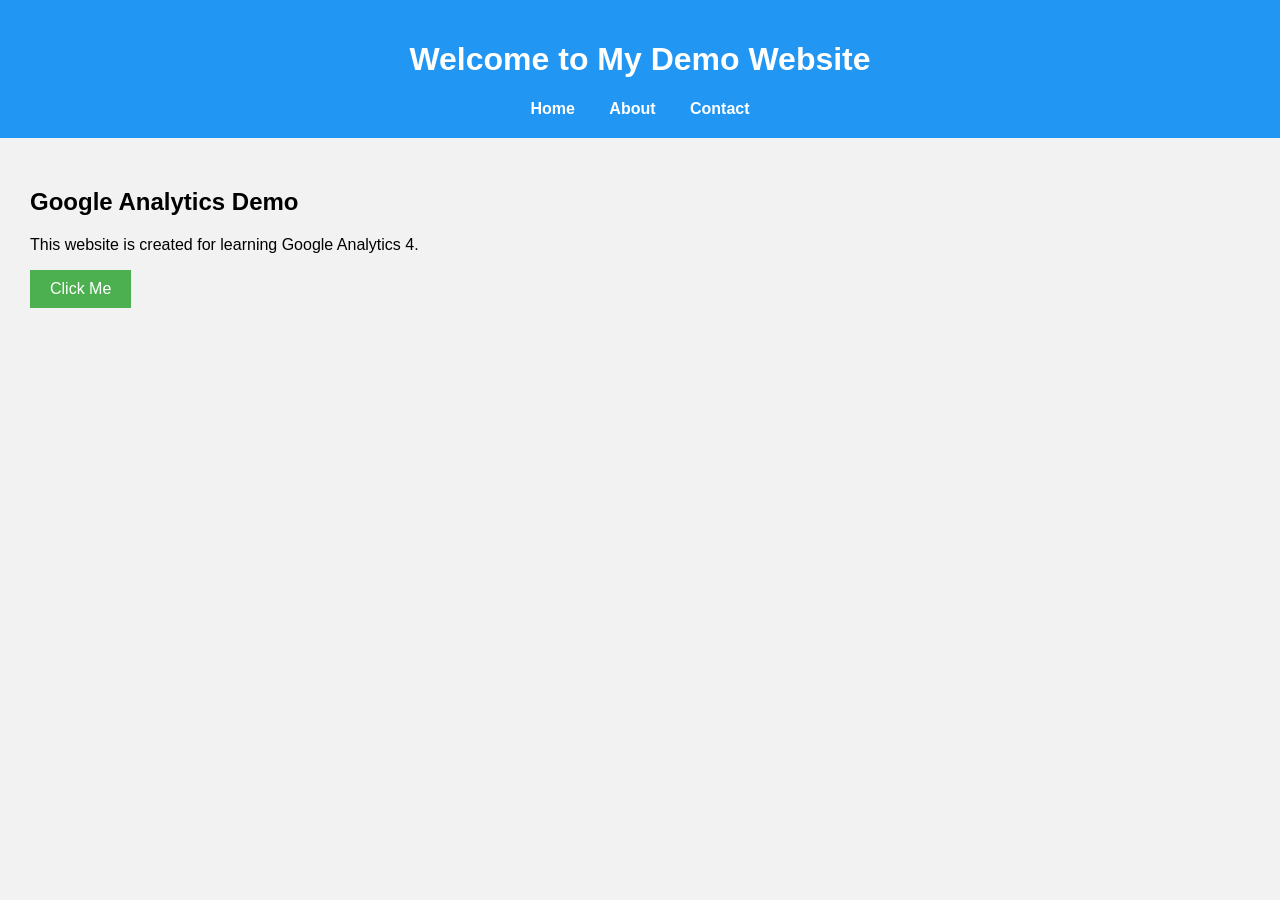
<file: index.html>
<!DOCTYPE html>
<html lang="en">
<head>
<meta charset="UTF-8">
<meta name="viewport" content="width=device-width, initial-scale=1.0">
<title>GA4 Demo Website</title>

<!-- Google Analytics -->
<script async src="https://www.googletagmanager.com/gtag/js?id=G-XXXXXXXXXX"></script>
<script>
window.dataLayer = window.dataLayer || [];
function gtag(){dataLayer.push(arguments);}
gtag('js', new Date());

gtag('config', 'G-XXXXXXXXXX');
</script>

<link rel="stylesheet" href="style.css">
</head>

<body>

<header>
<h1>Welcome to My Demo Website</h1>

<nav>
<a href="index.html">Home</a>
<a href="about.html">About</a>
<a href="contact.html">Contact</a>
</nav>

</header>

<section>

<h2>Google Analytics Demo</h2>

<p>
This website is created for learning Google Analytics 4.
</p>

<button onclick="trackButton()">Click Me</button>

</section>

<script>
function trackButton(){

gtag('event','button_click',{
button_name:'Home Button'
});

alert("Button Clicked!");

}
</script>

</body>
</html>
</file>
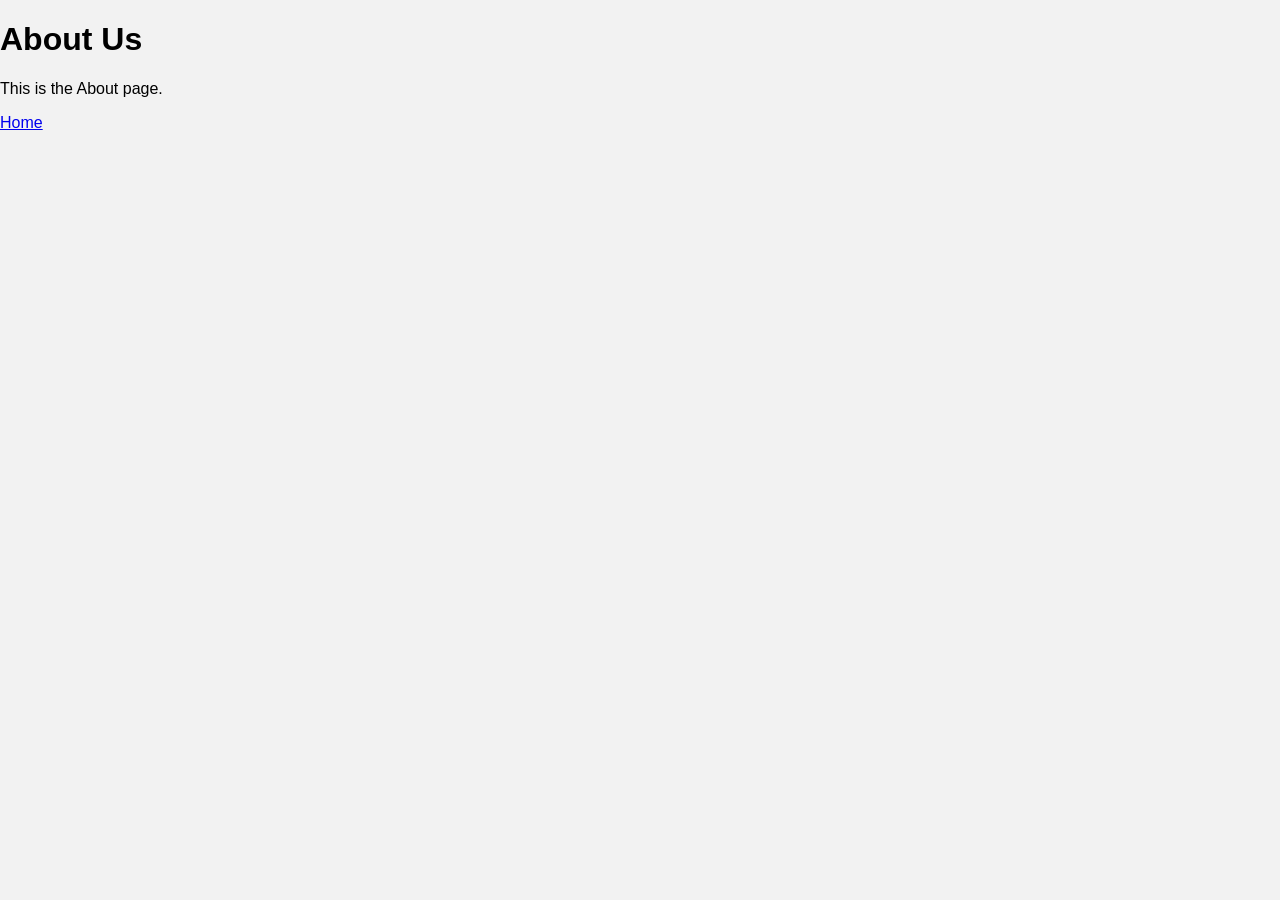
<file: about.html>
<!DOCTYPE html>
<html>

<head>

<title>About</title>

<link rel="stylesheet" href="style.css">

</head>

<body>

<h1>About Us</h1>

<p>
This is the About page.
</p>

<a href="index.html">Home</a>

</body>

</html>
</file>
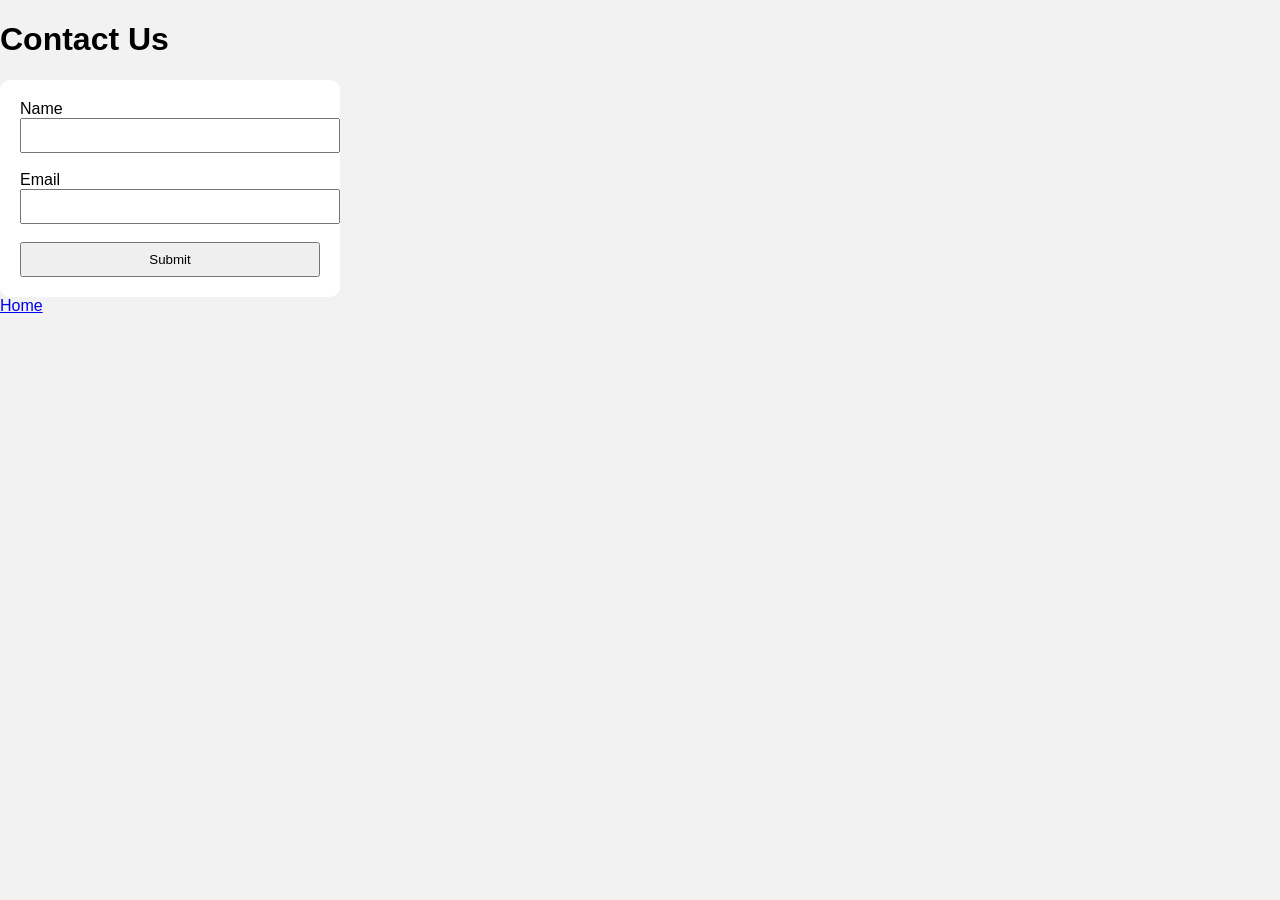
<file: contact.html>
<!DOCTYPE html>
<html>

<head>

<title>Contact</title>

<link rel="stylesheet" href="style.css">

</head>

<body>

<h1>Contact Us</h1>

<form onsubmit="return submitForm()">

<label>Name</label><br>

<input type="text" required><br><br>

<label>Email</label><br>

<input type="email" required><br><br>

<input type="submit" value="Submit">

</form>

<a href="index.html">Home</a>

<script>

function submitForm(){

gtag('event','form_submit',{
form_name:'Contact Form'
});

alert("Form Submitted!");

return false;

}

</script>

</body>

</html>
</file>
<file: style.css>
body{

font-family:Arial;
background:#f2f2f2;
margin:0;

}

header{

background:#2196F3;
color:white;
padding:20px;
text-align:center;

}

nav a{

color:white;
margin:15px;
text-decoration:none;
font-weight:bold;

}

section{

padding:30px;

}

button{

padding:10px 20px;
background:#4CAF50;
color:white;
border:none;
cursor:pointer;
font-size:16px;

}

button:hover{

background:#2E7D32;

}

form{

background:white;
padding:20px;
width:300px;
border-radius:10px;

}

input{

width:100%;
padding:8px;

}
</file>
